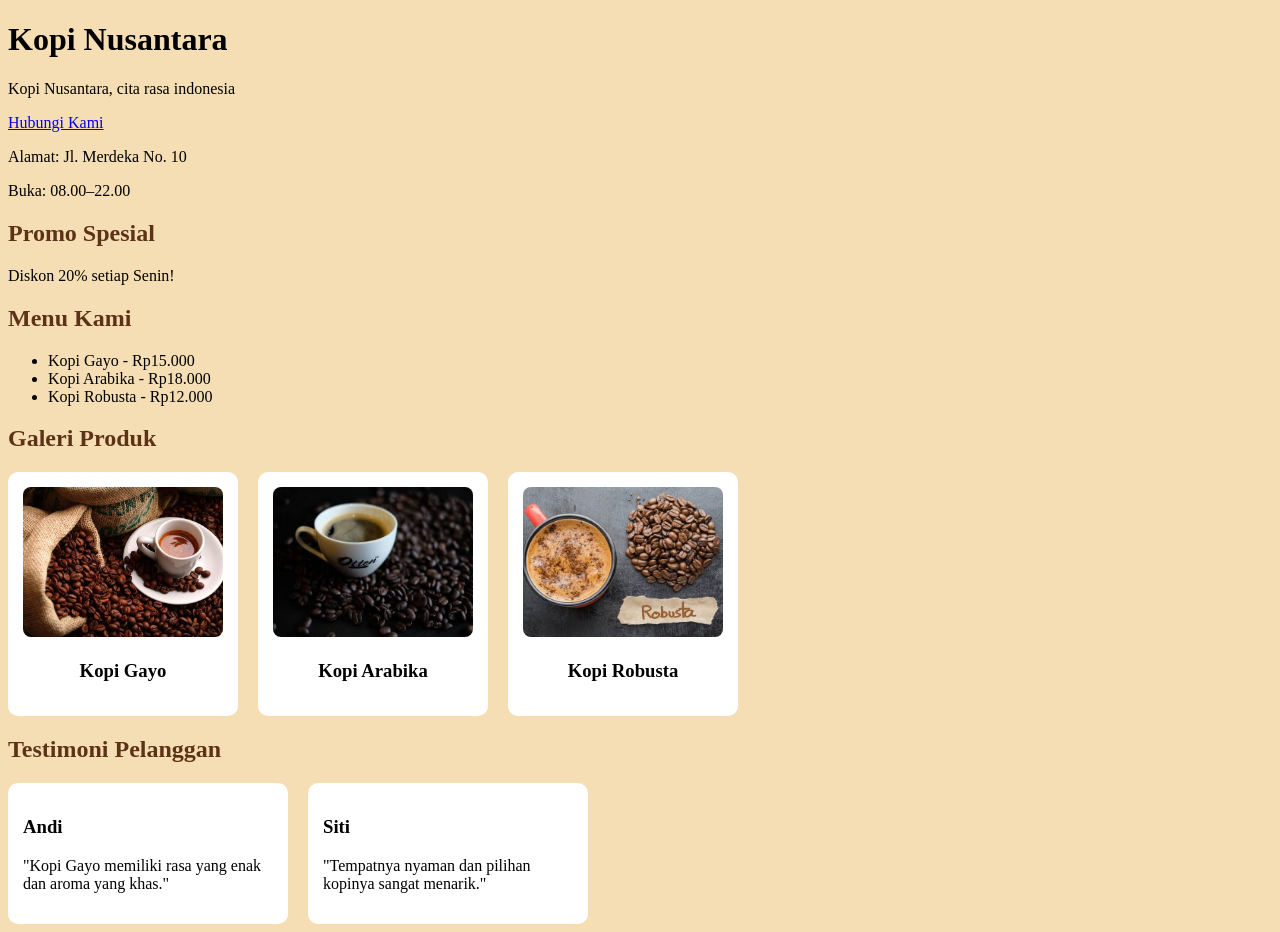
<file: index.html>
<!DOCTYPE html>
<html>
<head>
    	<title>Kopi Nusantara</title>
	<link rel="stylesheet" href="style.css">
</head>
<body>
    	<h1>Kopi Nusantara</h1>
	<p class="slogan">Kopi Nusantara, cita rasa indonesia</p>
	<a href="contact.html">Hubungi Kami</a>
	<p>Alamat: Jl. Merdeka No. 10</p>
	<p>Buka: 08.00–22.00</p>
	
	<h2>Promo Spesial</h2>
	<p>Diskon 20% setiap Senin!</p>

	<h2>Menu Kami</h2>
<ul>
    	<li>Kopi Gayo - Rp15.000</li>
    	<li>Kopi Arabika - Rp18.000</li>
    	<li>Kopi Robusta - Rp12.000</li>
</ul>
<h2>Galeri Produk</h2>

<div class="galeri">
    <div class="produk">
        <img src="gambar/kopi-gayo.jpg" alt="Kopi Gayo">
        <h3>Kopi Gayo</h3>
    </div>

    <div class="produk">
        <img src="gambar/kopi-arabika.jpg" alt="Kopi Arabika">
        <h3>Kopi Arabika</h3>
    </div>

    <div class="produk">	
        <img src="gambar/kopi-robusta.jpg" alt="Kopi Robusta">
        <h3>Kopi Robusta</h3>
    </div>
</div>

<h2>Testimoni Pelanggan</h2>

<div class="testimoni">
    <div class="pelanggan">
        <h3>Andi</h3>
        <p>"Kopi Gayo memiliki rasa yang enak dan aroma yang khas."</p>
    </div>

    <div class="pelanggan">
        <h3>Siti</h3>
        <p>"Tempatnya nyaman dan pilihan kopinya sangat menarik."</p>
    </div>
</div>

</body>
</html>
</file>
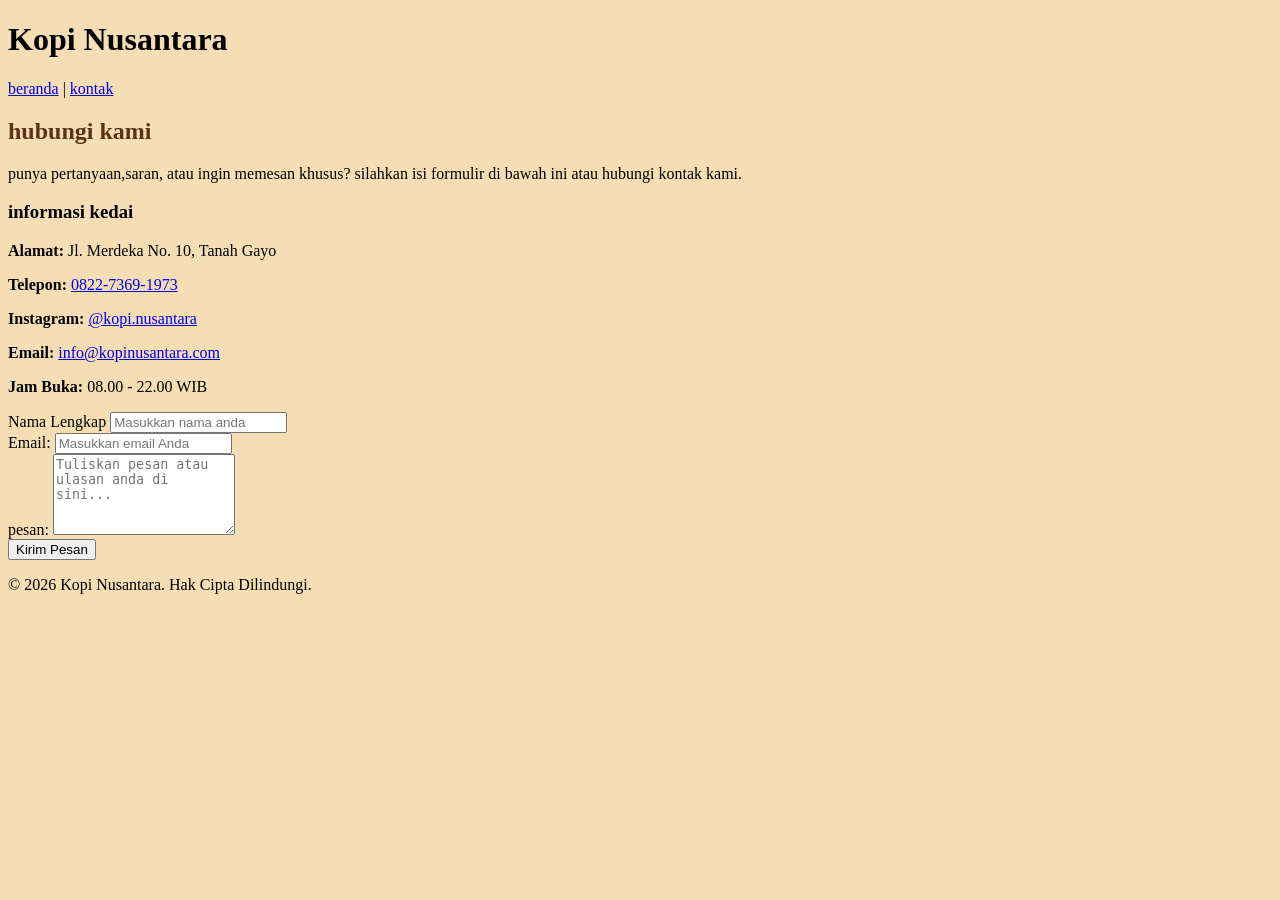
<file: contact.html>
<!DOCTYPE html>
<html lang="id">
<head>
    <meta charset="UTF-8">
    <meta name="viewport" content="width=device-width, initial-scale=1.0">
    <title>kontak - kopi nusantara</title>
    <link rel="stylesheet" href="style.css">
</head>
<body>
    <header>
        <h1>Kopi Nusantara</h1>
        <nav>
            <a href="index.html">beranda</a> |
            <a href="contact.html">kontak</a>
        </nav>
    </header>

<main>
    <section class="contact-section"> 
        <h2>hubungi kami</h2>
        <p> punya pertanyaan,saran, atau ingin memesan khusus? silahkan isi formulir di bawah ini atau hubungi kontak kami.</p>

        <div class="contact-info">
            <h3>informasi kedai</h3>
            <p><strong>Alamat:</strong> Jl. Merdeka No. 10, Tanah Gayo</p>
            <p><strong>Telepon:</strong> <a href="https://wa.me/6282273691973">0822-7369-1973</a></p>
	    <p><strong>Instagram:</strong> <a href="https://www.instagram.com/kopi.nusantara" target="_blank">@kopi.nusantara</a></p>
            <p><strong>Email:</strong> <a href="mailto:info@kopinusantara.com">info@kopinusantara.com</a></p>
            <p><strong>Jam Buka:</strong> 08.00 - 22.00 WIB</p>
        </div>

        <form action="#" method="POST" class="contact-form">
            <div class="form-group">
                <label for="name">Nama Lengkap</label>
                <input type="text" id="name" name="name" required placeholder="Masukkan nama anda">
            </div>
            
            <div class="form-group">
                <label for="email">Email:</label>
                <input type="email" id="email" name="email" required placeholder="Masukkan email Anda">
            </div>

            <div class="form-group">
                <label for="message">pesan:</label>
                <textarea id="message" name="message" rows="5" required placeholder="Tuliskan pesan atau ulasan anda di sini..."></textarea>
            </div>

            <button type="submit" class="btn-submit">Kirim Pesan</button>
        </form>
    </section>
</main>

<footer>
    <p>&copy; 2026 Kopi Nusantara. Hak Cipta Dilindungi.</p>
</footer>
</body>
</html>
</file>
<file: style.css>
body {
	background-color: #f5deb3;
}

h2 {
    color: #5c3317;
}

.galeri {
    display: flex;
    gap: 20px;
    flex-wrap: wrap;
    margin-top: 20px;
}

.produk {
    background-color: white;
    padding: 15px;
    border-radius: 10px;
    text-align: center;
    width: 200px;
}

.produk img {
    width: 100%;
    height: 150px;
    object-fit: cover;
    border-radius: 8px;
}

.testimoni {
    display: flex;
    gap: 20px;
    flex-wrap: wrap;
    margin-top: 20px;
}

.pelanggan {
    background-color: white;
    padding: 15px;
    border-radius: 10px;
    width: 250px;
}
</file>
